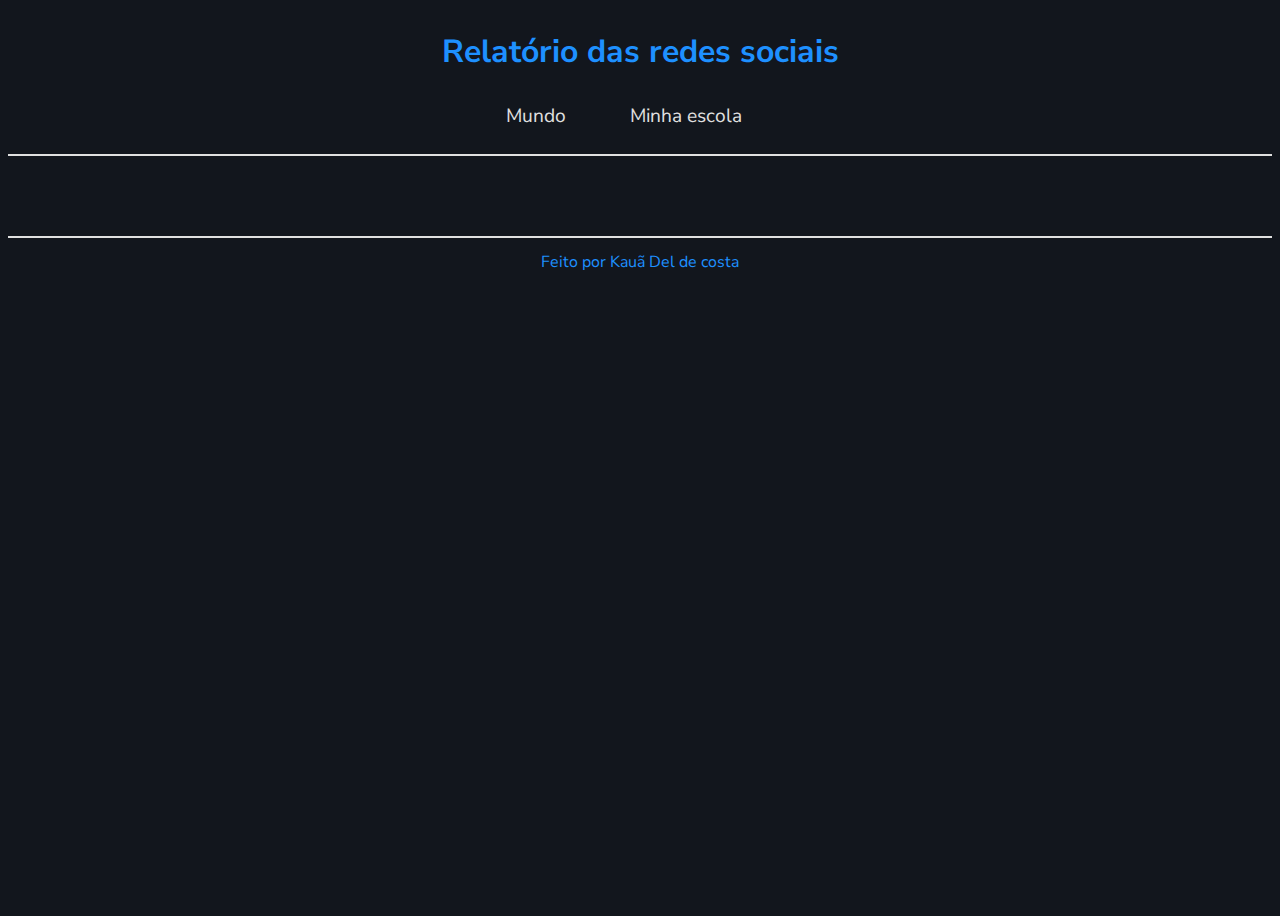
<file: index.html>
<!DOCTYPE html>
<html lang="pt-br">
<head>
    <meta charset="UTF-8">
    <meta name="viewport" content="width=device-width, initial-scale=1.0">
    <title>Redes Sociais</title>
    <link rel="stylesheet" href="style.css">
    <script src="https://cdn.plot.ly/plotly-2.27.0.min.js" charset="utf-8"></script>
</head>
<body>
    <header>
        <h1>Relatório das redes sociais</h1>
        <nav>
            <a href="index.html">Mundo</a>
            <a href="index2.html">Minha escola</a>
        </nav>
    </header>
    <main class="graficos-section">
        <section id="graficos-container" class="graficos-container">
            <!-- crie os gráficos/texto aqui -->
        </section>
    </main>
    <footer>
        <p>Feito por Kauã Del de costa</p>
    </footer>
    <script type="module" src="common.js"></script>
    <script type="module" src="informacoesGlobais.js"></script>
    <script type="module" src="quantidadeUsuarios.js"></script>
</body>
</html>
</file>
<file: style.css>
@import url('https://fonts.googleapis.com/css2?family=Nunito+Sans:ital,opsz,wght@0,6..12,200..1000;1,6..12,200..1000&display=swap');

:root {
    --bg-color: #12161d; /* Fundo dark blue */
    --text-color: #e0e0e0; /* Texto branco acinzentado */
    --highlight-color: #1E90FF; 

}

.highlight {
    color: var(--highlight-color); /* Branco brilhante */
    font-weight: bold; /* Deixar em negrito */
}

body {
    background-color: var(--bg-color); /* Fundo dark blue */
    color: var(--text-color); /* Texto branco acinzentado */
    font-family: 'Nunito Sans', sans-serif; /* Fonte 'Nunito Sans' */
    height: 100vh;
}

header {
    background-color: var(--bg-color); /* Cor do fundo do header */
    text-align: center;
    padding: 1px;
    border-bottom: 2px solid var(--text-color); /* Borda inferior branca acinzentada */
}

h1 {
    font-size: 2rem;
    color: var(--highlight-color); /* Branco brilhante para o título */
    font-weight: 700;
}

nav {
    display: flex;
    justify-content: center;
    font-weight: 400;
}

nav a {
    text-decoration: none;
    color: var(--text-color); /* Texto branco acinzentado */
    margin: 0 2rem 1rem 0rem;
    font-size: 1.2rem;
    padding: 0.5rem 1rem;
    border-radius: 5px;
    transition: transform 0.2s ease; /* Suave transição na transformação */
}

nav a:hover {
    color: var(--highlight-color); /* Altera apenas a cor do texto para branco brilhante */
    transform: scale(0.95); /* Diminui o tamanho do botão para 95% */
}


.graficos-container {
    margin: 5rem;
}

.grafico {
    margin-top: 3rem;
}

.graficos-container__texto {
    font-size: 1.3rem;
    text-align: center;
    padding: 2rem;
    border: var(--highlight-color) solid 2px; /* Bordas em branco brilhante */
}

span {
    font-weight: bold;
    color: var(--highlight-color); /* Branco brilhante para destaques */
}

footer {
    display: flex;
    align-items: center;
    justify-content: center;
    background-color: var(--bg-color); /* Cor de fundo do rodapé */
    color: var(--highlight-color); /* Texto em branco brilhante */
    width: 100%;
    height: 3rem;
    margin-top: 2rem;
    border-top: 2px solid var(--text-color); /* Bordas brancas acinzentadas */
}
</file>
